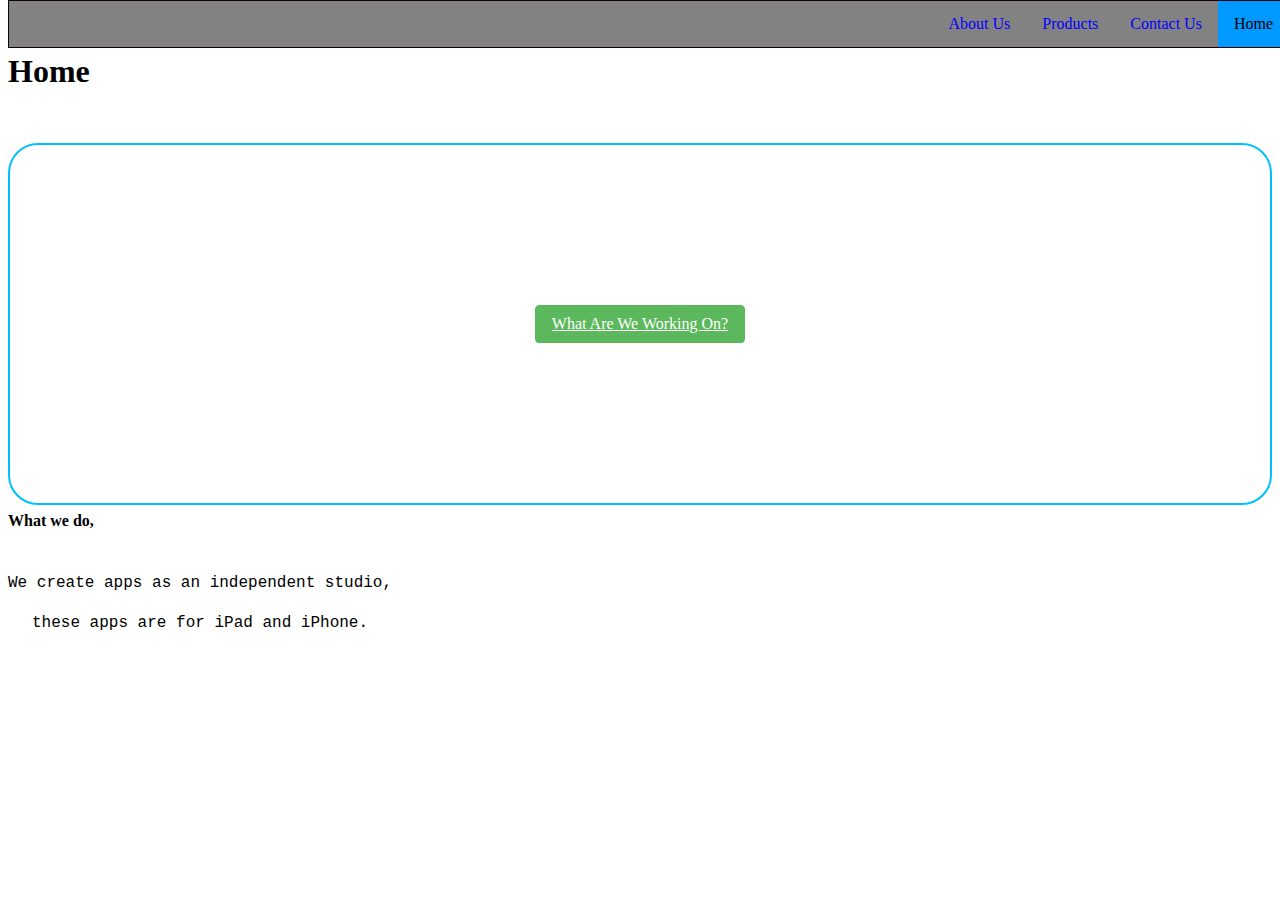
<file: index.html>
<!DOCTYPE html>
  <html>
    <head>
      <meta charset="utf-8">
      <link rel="stylesheet" href="style.css">
      <title>Utiliplay Home</title>
    </head>
    <body>
      <h1> Home</h1>
      <div class="nav">
      <ul>
        <li class="active"><a href="https://utiliplay.github.io/Utiliplay" class="last">Home</a></li>
        <li><a href="https://utiliplay.github.io/Utiliplay/contact-us">Contact Us</a></li>
        <li><a href="https://utiliplay.github.io/Utiliplay/Products">Products</a></li>
        <li ><a href="https://utiliplay.github.io/Utiliplay/About" >About Us</a></li>
        </ul>
      </div>
      <div class="Us-home">
        <a class="btn btn-lg btn-success" href="/Utiliplay/Products" role="button">What Are We Working On?</a>
      </div>
      <div class="more">
        <div class="right-collum">
           <h4> What we do,</h4>
             <p> We create apps as an independent studio,<br>these apps are for iPad and iPhone.
              </p>
        </div>                                  
      </div>
          
      
      
      
    </body>
  </html>
</file>
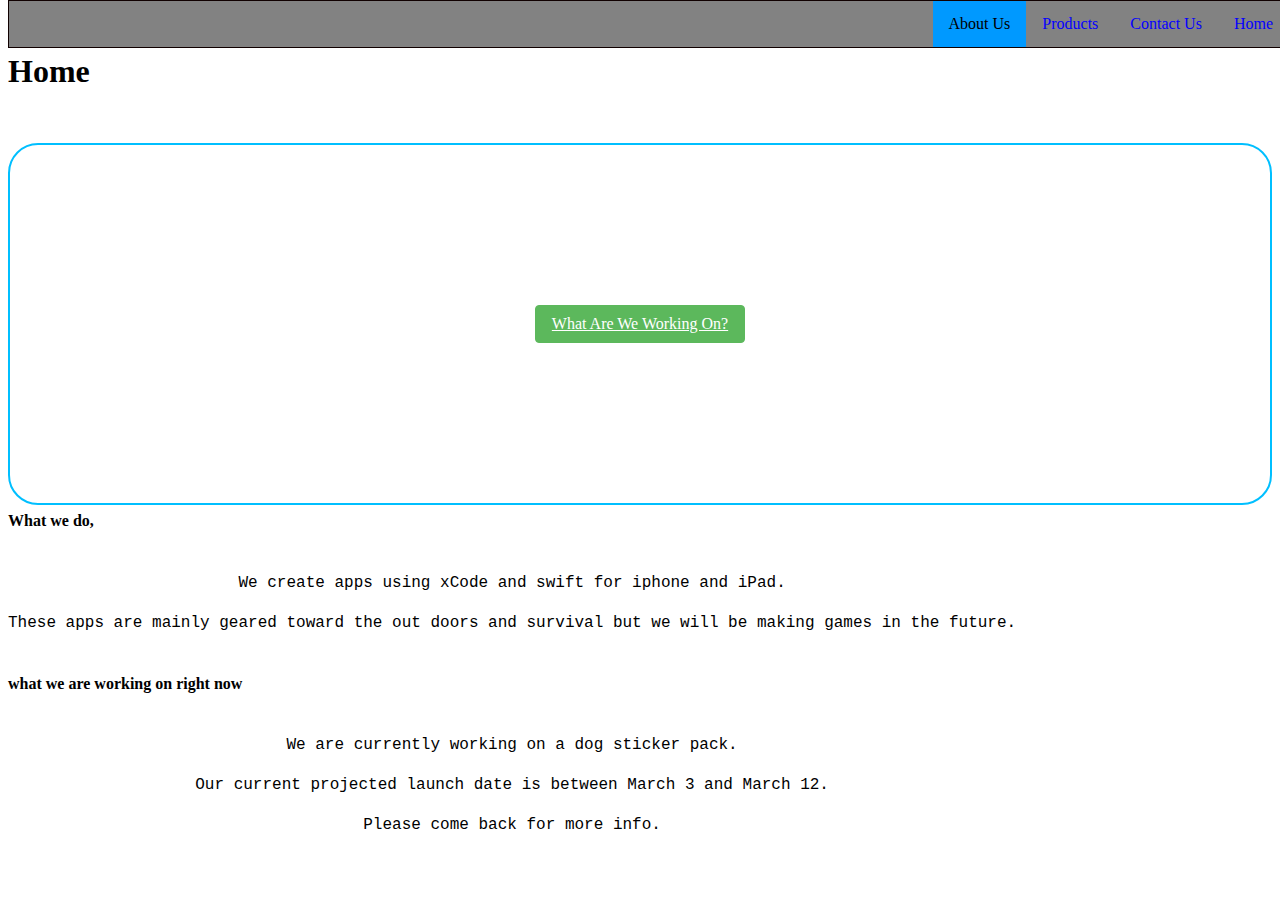
<file: About.html>
<!DOCTYPE html>
  <html>
    <head>
      <meta charset="utf-8">
      <link rel="stylesheet" href="style.css">
      <title>About us</title>
    </head>
    <body>
      <h1> Home</h1>
      <div class="nav">
      <ul>
        <li ><a href="https://utiliplay.github.io/Utiliplay" class="last">Home</a></li>
        <li><a href="https://utiliplay.github.io/Utiliplay/contact-us">Contact Us</a></li>
        <li><a href="https://utiliplay.github.io/Utiliplay/Products">Products</a></li>
          <li class="active"><a href="https://utiliplay.github.io/Utiliplay/About" >About Us</a></li>
      </ul>
      </div>
      <div class="Us-home">
        <a class="btn btn-lg btn-success" href="/Utiliplay/Products" role="button">What Are We Working On?</a>
      </div>
      <div class="more">
        <div class="right-collum">
           <h4> What we do,</h4>
             <p> We create apps using xCode and swift for iphone and iPad.<br>
               These apps are mainly geared toward the out doors and survival but we will be making games in the future.
              </p>
          <h4> what we are working on right now</h4>
          <p> We are currently working on a dog sticker pack.<br>
            Our current projected launch date is between March 3 and March 12.<br>
            Please come back for more info.
          </p>
                                                       
        </div>                                  
      </div>
          
      
      
      
    </body>
  </html>
</file>
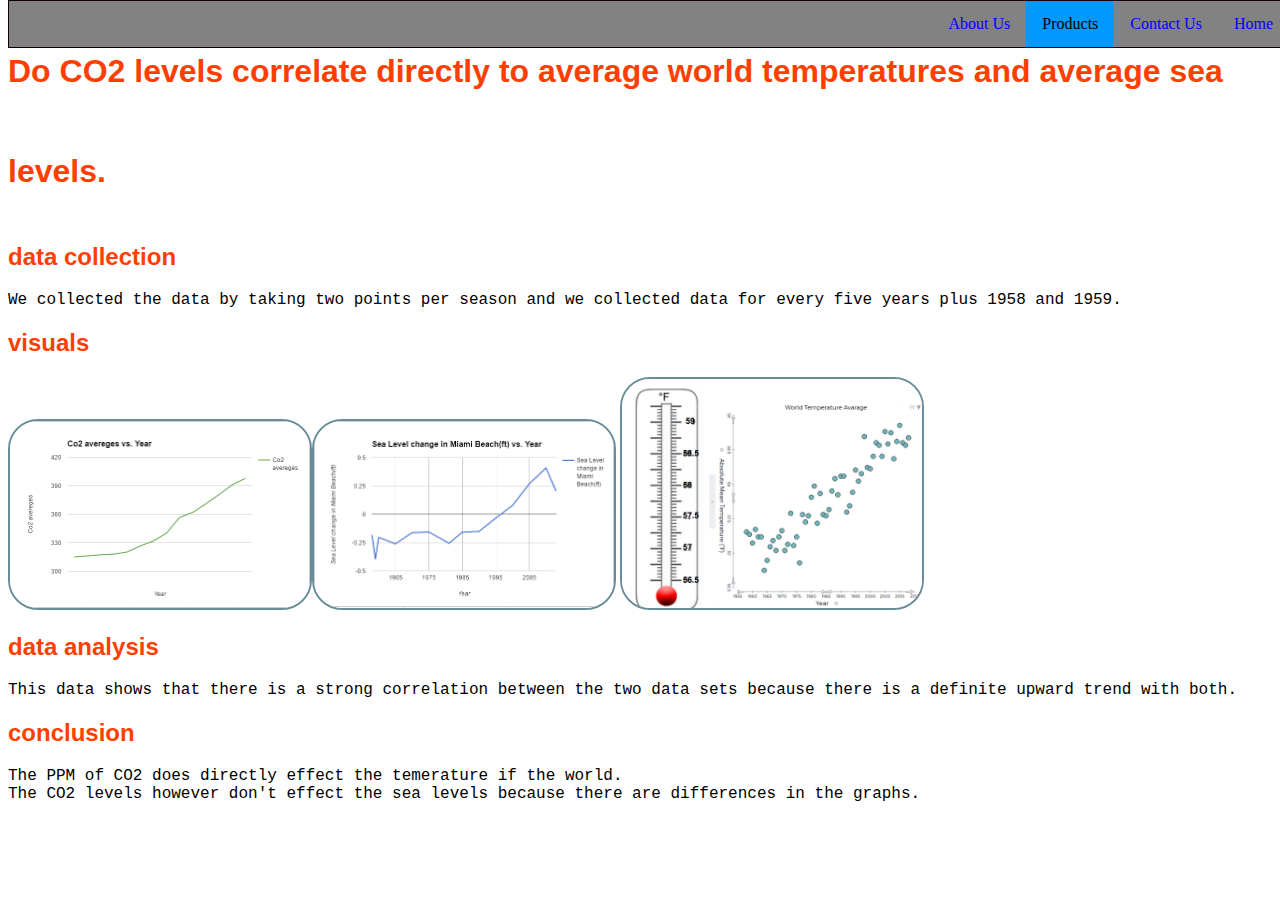
<file: CO2report.html>
<!DOCTYPE html>
  <html>
    <head>
      <meta charset="utf-8">
      <link rel="stylesheet" href="style.css">
      <title>CO2 Report</title>
    </head>
    <body>
      <ul>
        <li><a href="https://utiliplay.github.io/Utiliplay">Home</a></li>
        <li><a href="https://utiliplay.github.io/Utiliplay/contact-us">Contact Us</a></li>
        <li class="active"><a href="https://utiliplay.github.io/Utiliplay/Products">Products</a></li>
           <li ><a href="https://utiliplay.github.io/Utiliplay/About" >About Us</a></li>
      </ul>
     <h1  class="MNMlabheader"> Do CO2 levels correlate directly to average world temperatures and average sea levels.</h1>
      
      
      <h2  class="MNMlabheader"> data collection</h2>
      <p class="MMlabreport"> We collected the data by taking two points per season and we collected data for every five years plus 1958 and 1959.<br></p>
        
      <h2  class="MNMlabheader">visuals</h2>
       <img class="MMIMG"src="co2 chart.PNG" alt="coneChart" style="width:300px;"><img class="MMIMG"src="seaLevelChart.PNG" alt="line graph" style="width:300px;"> <img class="MMIMG"src="image1.PNG" alt="line graph" style="width:300px;"> 
      <h2  class="MNMlabheader">data analysis</h2>
      <p class="MMlabreport">This data shows that there is a strong correlation between the two data sets because there is a definite upward trend with both.</p>
      <h2  class="MNMlabheader">conclusion </h2>
      <p class="MMlabreport"> The PPM of CO2 does directly effect the temerature if the world.<br> The CO2 levels however don't effect the sea levels because there are differences in the graphs. 
      </p> 
    </body>
  </html>
</file>
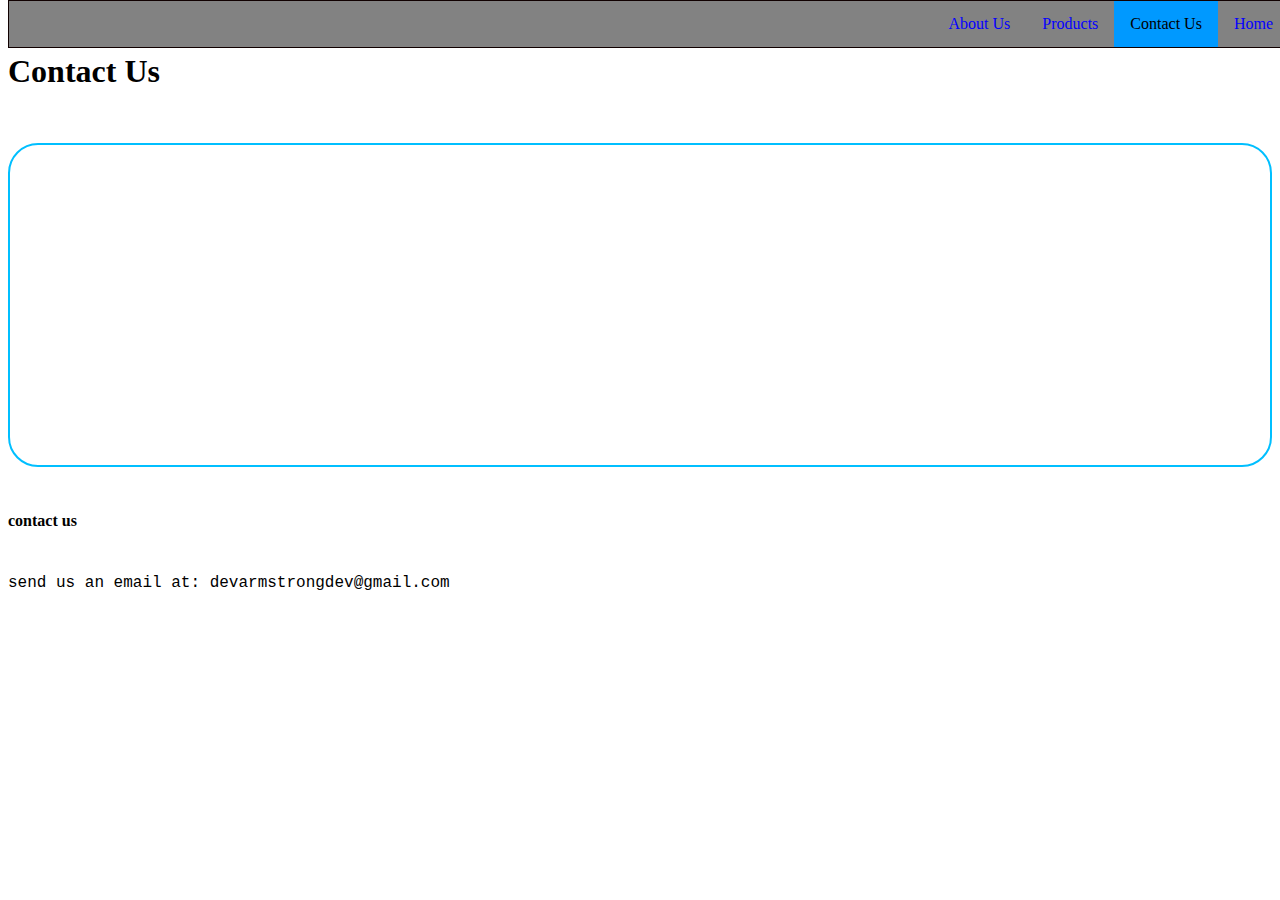
<file: contact-us.html>
<!DOCTYPE html>
  <html>
    <head>
      <meta charset="utf-8">
      <link rel="stylesheet" href="style.css">
      <title>Utiliplay Home</title>
    </head>
    <body>
      <h1>Contact Us</h1>
      <div class="nav">
      <ul>
        <li><a href="https://utiliplay.github.io/Utiliplay">Home</a></li>
        <li class="active"><a href="https://utiliplay.github.io/Utiliplay/contact-us">Contact Us</a></li>
        <li><a href="https://utiliplay.github.io/Utiliplay/Products">Products</a></li>
         <li ><a href="https://utiliplay.github.io/Utiliplay/About" >About Us</a></li>
      </ul>
      </div>
      <div class="Us-contact">
        
      </div>
      <div class="more">
        <div class="right-collum">
           <h4> contact us</h4>
             <p> send us an email at: devarmstrongdev@gmail.com</p>
        </div>                                  
      </div>
          
      
      
      
    </body>
  </html>
</file>
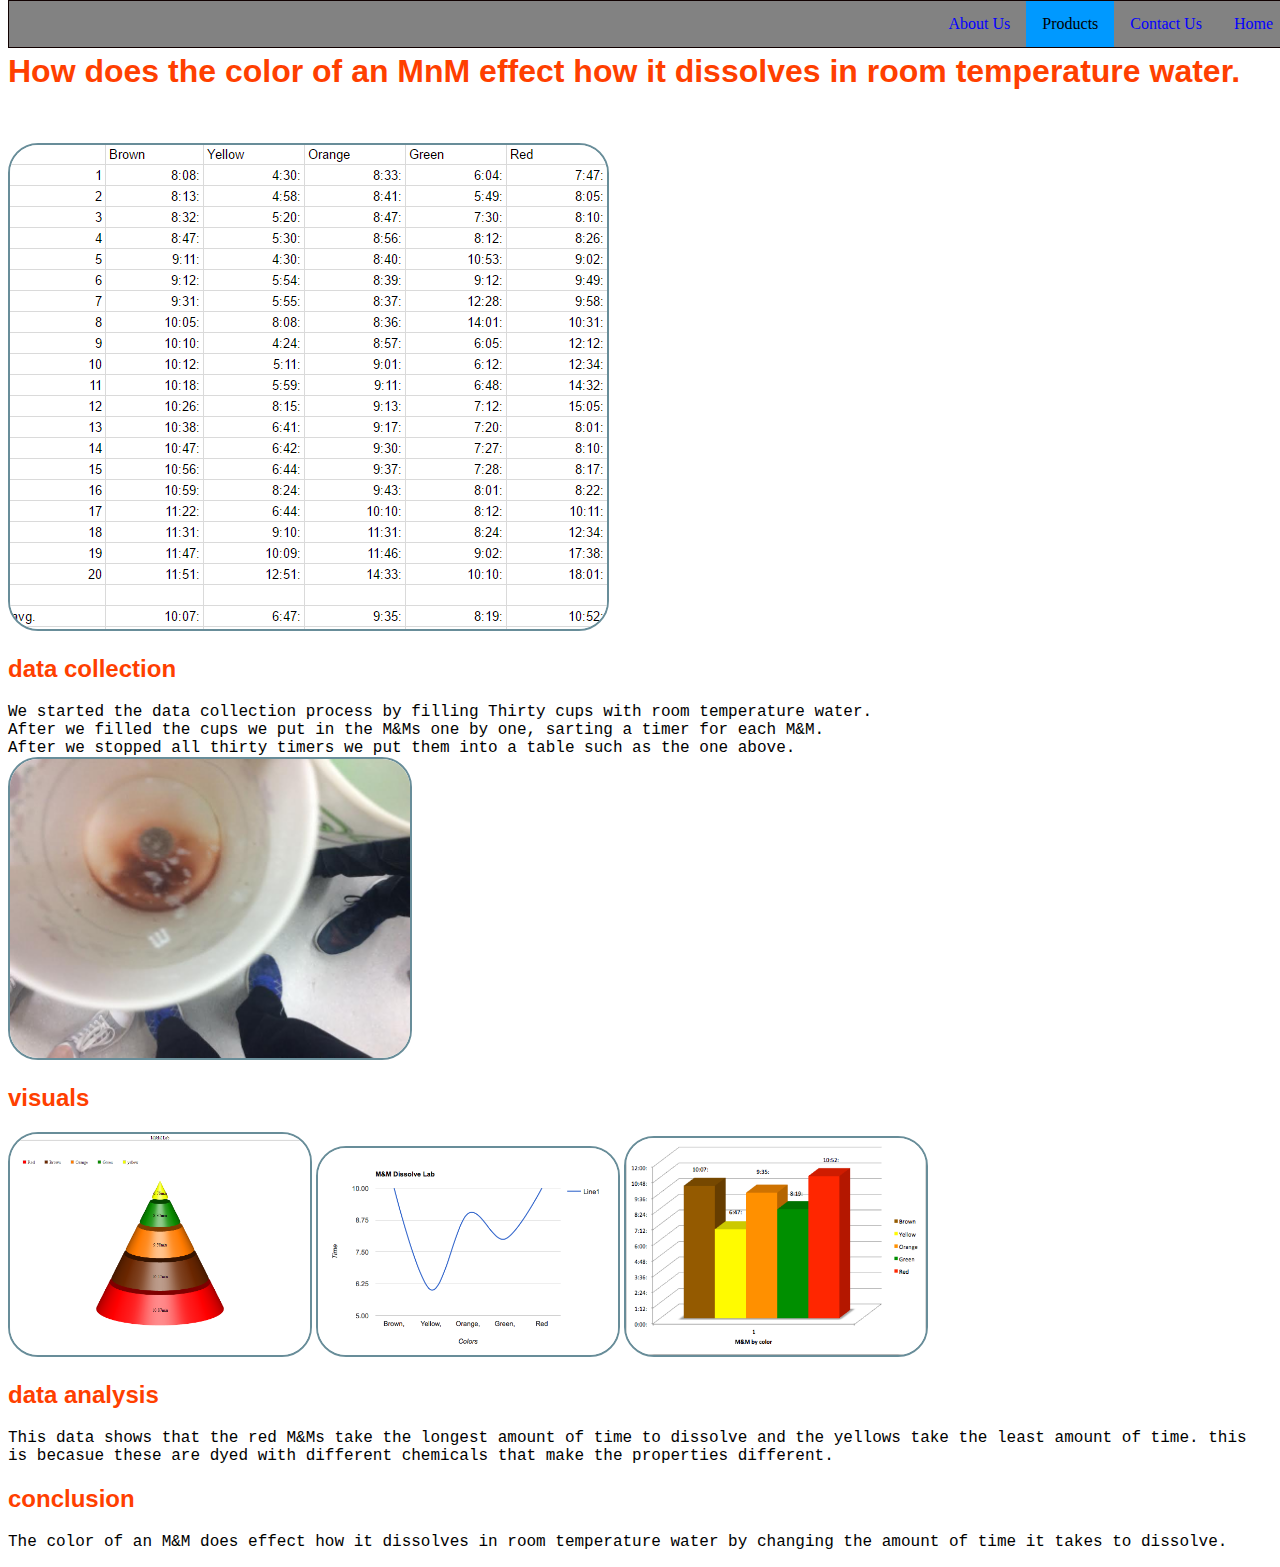
<file: M&Mlab.html>
<!DOCTYPE html>
  <html>
    <head>
      <meta charset="utf-8">
      <link rel="stylesheet" href="style.css">
      <title>M&amp;M lab</title>
    </head>
    <body>
      <ul>
        <li><a href="https://utiliplay.github.io/Utiliplay">Home</a></li>
        <li><a href="https://utiliplay.github.io/Utiliplay/contact-us">Contact Us</a></li>
        <li class="active"><a href="https://utiliplay.github.io/Utiliplay/Products">Products</a></li>
           <li ><a href="https://utiliplay.github.io/Utiliplay/About" >About Us</a></li>
      </ul>
     <h1  class="MNMlabheader"> How does the color of an MnM effect how it dissolves in room temperature water. </h1>
      <img class="MMIMG" src="M&MTable.PNG" alt="table">
      
      <h2  class="MNMlabheader"> data collection</h2>
      <p class="MMlabreport">We started the data collection process by filling Thirty cups with room temperature water.<br> After we filled the cups we put in the M&amp;Ms one by one, sarting a timer for each M&amp;M.  <br> After we stopped all thirty timers we put them into a table such as the one above.<br>
        <img class="MMIMG"src="M&Mtesting.jpg" alt="testing" style="width: 400px;">
      <h2  class="MNMlabheader">visuals</h2>
       <img class="MMIMG"src="M&MLabcone.png" alt="coneChart" style="width:300px;"> <img class="MMIMG"src="M&Mchart3.png" alt="line graph" style="width:300px;"> <img class="MMIMG"src="M&M chart (1).png" alt="bar graph" style="width:300px;">
      <h2  class="MNMlabheader">data analysis</h2>
      <p class="MMlabreport">This data shows that the red M&amp;Ms take the longest amount of time to dissolve and the yellows take the least amount of time. this is becasue these are dyed with different chemicals that make the properties different.</p>
      <h2  class="MNMlabheader">conclusion </h2>
      <p class="MMlabreport"> The color of an M&amp;M does effect how it dissolves in room temperature water by changing the amount of time it takes to dissolve.<br>
      </p> 
    </body>
  </html>
</file>
<file: style.css>
img{
  border:2px solid;
  border-radius: 30px;
position: static;
  float:center;
  right:340px;
  border-color: #688D99;
  line-height: 50px;

}
img.MMIMG{
  position: static;
}
.app-icon{
  width: 325px;
  height:325px;
  
}
h1 {
  font-family: cursive;
  text-align: left;
    line-height: 100px;
 
}
li a .last{
border-right: none;
}
p {
  text-align: center;
  font-family:  courier, monospace;
  

}
ul {
  list-style-type: none;
  margin: 0;
  padding: 0;
  width: 60px;
  background-color: #828282;
  border: 1px solid #100000;
  position: fixed;
  top: 0px;
  width:100%;
  display: inline;
}
li {
    background-color:#828282;

  float: right;
}
li a{
  display: block;
  color: #0400ff;
  text-decoration: none;
  text-align: center;
  padding:14px 16px;

}
 .active{
  background-color: #0099ff;
  
}
.active a{
  color: #000000;
}

.Us-home {
    text-align: center;
    border-bottom: .05rem solid #e5e5e5;
    padding-top: 10rem;
    padding-bottom: 10rem;
    background-image:url(https://github.com/Utiliplay/Utiliplay/blob/master/utiliplay%20logo.png?raw=true);
    background-repeat: no-repeat;
    background-position: bottom;
    opacity: 1;
    background-size: 325px 325px;
  border:2px solid;
    border-radius:30px;  
      border-color:#00BFFF;
line-height: 30px;

}
.Us .btn {
    padding: .75rem 1.5rem;
    font-size: 1.5rem;
    opacity: 1;
}
.btn {
    display: inline-block;
    font-weight: 400;
    line-height: 1.25;
    text-align: center;
    white-space: nowrap;
    vertical-align: middle;
    -webkit-user-select: none;
    -moz-user-select: none;
    -ms-user-select: none;
    user-select: none;
    border: 1px solid transparent;
    padding: .5rem 1rem;
    font-size: 1rem;
    border-radius: .25rem;
    -webkit-transition: all .2s ease-in-out;
    -o-transition: all .2s ease-in-out;
    transition: all .2s ease-in-out;
}
.btn-success {
    color: #fff;
    background-color: #5cb85c;
    border-color: #5cb85c;
}
.Us-contact {
    text-align: center;
    border-bottom: .05rem solid #e5e5e5;
    padding-top: 10rem;
    padding-bottom: 10rem;
    background-image: url(https://github.com/Utiliplay/Utiliplay/blob/master/phone%20app%20img.png?raw=true);
    background-repeat: no-repeat;
    background-position: bottom;
    opacity: 1;
    background-size: 325px 325px;
    border:2px solid;
    border-radius:30px;  
      border-color:#00BFFF;
line-height: 30px;
}

.imageees{
  position: absolute;
top: 940px;
}
.imageeees{
position: absolute;
top:580px;
}
.right-collum {
  float: left;
  position: absolute;
  top:480px;
  line-height: 40px;
}

}
.right-collum img{
  border: 2px solid;
  border-color: #4593AD;
  float: right;  
  
   
}
th{
  background-color: #0099ff;
}
table{
  border-collapse: collapse;

}
table, th, td{
  border: 1px solid black;
}
.left-collum{
  float:right;
}
.MNMlabheader{
color:  #ff3f00;
  font-family: Impact, Charcoal, sans-serif; 
}
.MMlabreport {
  text-align: left;
}
</file>
